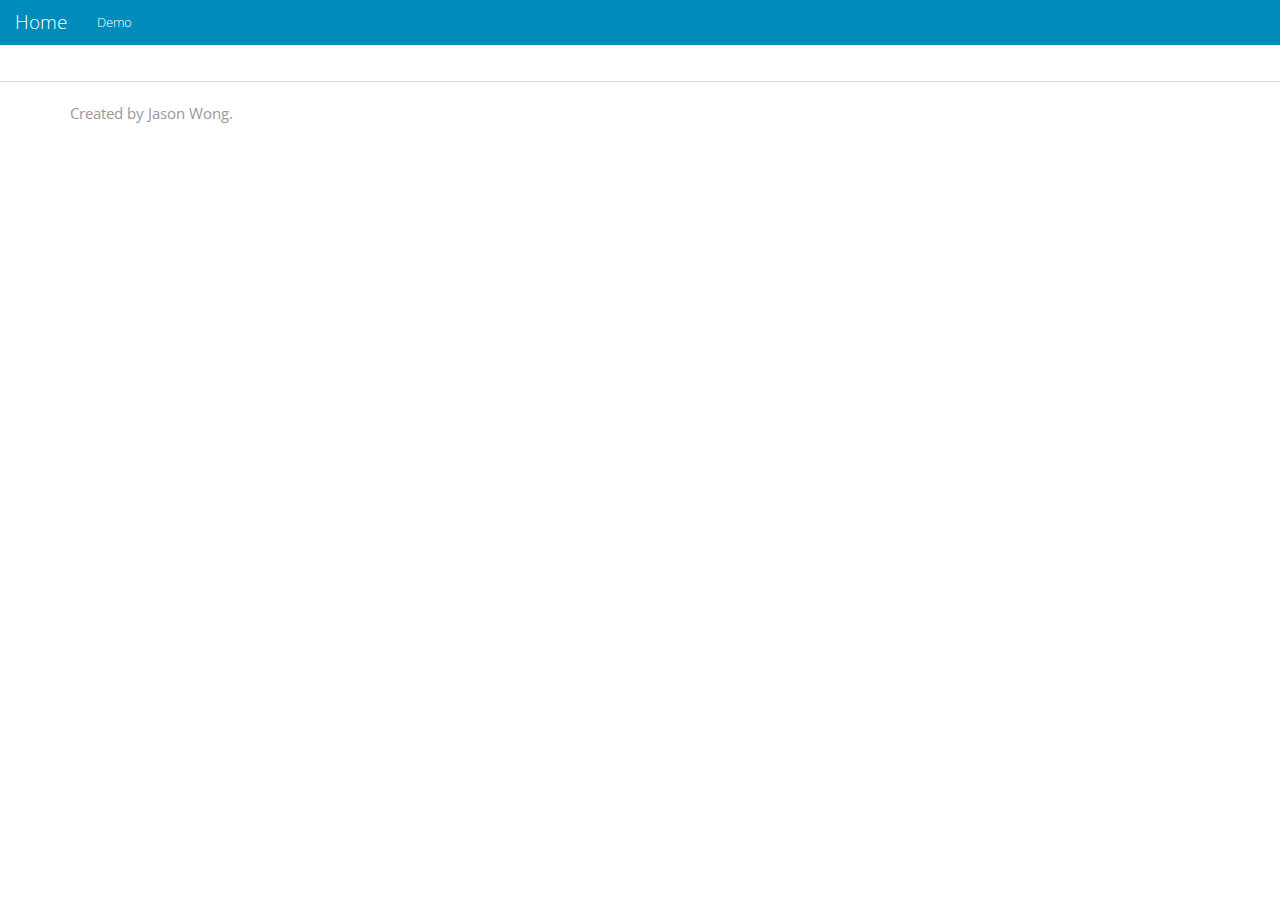
<file: index.html>
<!DOCTYPE html>
<html data-ng-app="courseDragger">
<head>
    <meta content="IE=edge, chrome=1" http-equiv="X-UA-Compatible" />
    <title>Course Dragger</title>
    <link href="content/css/bootstrap.min.css" rel="stylesheet" />
    <link href="content/css/site.css" rel="stylesheet" />
    <meta name="viewport" content="width=device-width, initial-scale=1, maximum-scale=1" />
</head>
<body class="ng-cloak" ng-controller="indexController">
    <div class="navbar navbar-inverse navbar-fixed-top" role="navigation">
        <div class="container-fluid">
            <div class="navbar-header">
                <button class="btn btn-success navbar-toggle" ng-click="navbarcollapsed=!navbarcollapsed">
                    <span class="glyphicon glyphicon-chevron-down"></span>
                </button>
                <a class="navbar-brand" href="#/" ng-click="navbarcollapsed=true">Home</a>
            </div>
            <div class="collapse navbar-collapse" uib-collapse="navbarcollapsed">
                <ul class="nav navbar-nav">
                    <li><a href="#/demo" ng-click="navbarcollapsed=true">Demo</a></li>
                </ul>
            </div>
        </div>
    </div>
    <div class="container spacer-top">
        <div data-ng-view=""></div>
    </div>
    <hr />
    <div id="footer">
        <div class="container">
            <div class="row">
                <div class="col-md-6">
                    <p class="text-muted">Created by Jason Wong.</p>
                </div>
            </div>
        </div>
    </div>
    <!-- Core AngularJS libraries -->
    <script src="https://code.angularjs.org/1.4.7/angular.min.js"></script>
    <script src="https://code.angularjs.org/1.4.7/angular-route.min.js"></script>
    <!-- UI Animation libraries -->
    <script src="https://code.angularjs.org/1.4.7/angular-animate.min.js"></script>
    <script src="scripts/libraries/angular-ui-bootstrap.js"></script>
    <!-- Drag Drop Functionality -->
    <script src="scripts/libraries/angular-drag-drop.min.js"></script>

    <!-- Load app main script -->
    <script src="app/app.js"></script>
    <!-- Load services -->
    <script src="app/services/utilityService.js"></script>
    <script src="app/services/courseService.js"></script>
    <script src="app/services/roomService.js"></script>
    <!-- Load controllers -->
    <script src="app/controllers/indexController.js"></script>
    <script src="app/controllers/courseController.js"></script>
    <!-- Load directives -->
</body>
</html>
</file>
<file: content/css/site.css>
/* Utility Classes*/
.table tbody>tr.vert-align-middle>td{
    vertical-align: middle;
}

.underline {
    text-decoration: underline;
}

/* Create space between navbar overlay and first element on page*/
.spacer-top {
    margin-top: 60px;
}

/* Course Schedule Styles*/
tbody>tr>td.course-time {
    padding-left: 0; 
    padding-right: 0; 
}
.course-time.course-time-valid {
    background-color: #449d44;
}
.course-time.course-time-invalid {
    background-color: #d9534f;
}

.course-time .course-content {
    height: 12px;
    background-color: white;
}
.course-time .course-content.course-time-used {
    background-color: rgb(0, 140, 186);
}
.course-time .course-content.course-time-focus {
    background-color: #d58512;
}
</file>
